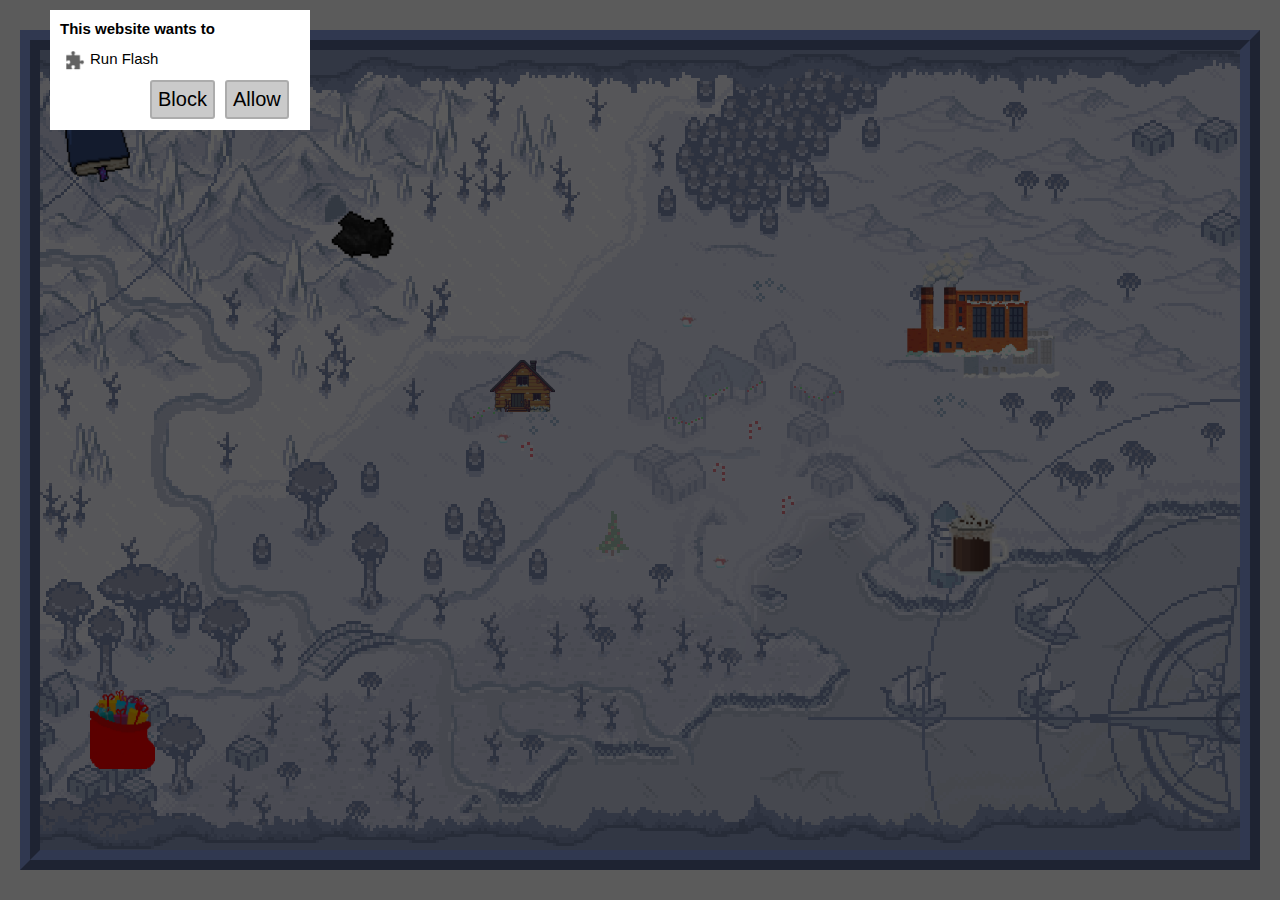
<file: 12-10/main/index.html>
<!--
      >>> animated lights at the top

      Ideas:
      ~5-ish places with their characters:
      > Snow factory, one ginormous Yeti yapping about snow

      > hot chocolate brewery (lab looking type), Gerardas as a chocolate brewer

      > Elf school, Giedrius as tall student elf waiting for his time to get employed in the present factory, background characters with minimal text
    
      > Present factory, most industrial looking place with overworked elves

      > Santa's Home, Robert is Santa

      > bad children prison, literally a coal mine with little snowmen with pickaxes out of ice
        > https://as2.ftcdn.net/jpg/01/80/28/11/1000_F_180281118_mnEQAlq6jvsWpcZ6oJ0bCQrfKtZYCULp.jpg
      
      https://as2.ftcdn.net/jpg/05/35/98/55/1000_F_535985521_MwFoQ3a2COPiXcXBB4mhb3DPXkLuOa3S.jpg
      for christmas lights ^^

        Add Christmas decorations to some of those (Hanging socks, big candy canes, tracks of snow, gifts)
      possibility to pixel art the characters instead of AI
      -->

<!DOCTYPE html>
<html lang="en">
<head>
  <meta charset="UTF-8">
  <meta name="viewport" content="width=device-width, initial-scale=1.0">
  <title>Place picker</title>
  <link href="../main/styles.css" rel="stylesheet">

  <link rel="preconnect" href="https://fonts.googleapis.com">
  <link rel="preconnect" href="https://fonts.gstatic.com" crossorigin>
  <link href="https://fonts.googleapis.com/css2?family=Tiny5&display=swap" rel="stylesheet">
</head>
<body>

  <div class="AllowFlash">
    <div class="flashBox">
      <div class="flashPopUpContent">
        <h5>This website wants to</h5>
        <a href="#" class="close"></a>
        <img class="flashIcon" src="../projectpictures/Icons/flashIcon.png">
        <p>Run Flash</p>
        <a href="" class="flashButton1">Block</a>
        <a href="#" class="flashButton2">Allow</a>
      </div>
    </div>
  </div>
  <div class="gameCube">
    <div class="mainGameScreen">
      <div class="mapIcons">
        <div class="snowFactory"><a href="../pages/snowFactory.html"><img src="../projectpictures/Icons/snowFactoryIcon.png"></a></div>
        <div class="hotChocolateBrewery"><a href="../pages/hotChocolateBrewery.html"><img class="bigger" src="../projectpictures/Icons/hotChocolateBreweryIcon.png"></a></div>
        <div class="elfSchool"><a href="../pages/elfSchool.html"><img class="bigger" src="../projectpictures/Icons/elfSchoolIcon.png"></a></div>
        <div class="santasHome"><a href="../pages/santasHome.html"><img class="bigger" src="../projectpictures/Icons/santasHomeIcon.png"></a></div>
        <div class="coalMine"><a href="../pages/coalMine.html"><img class="bigger" src="../projectpictures/Icons/coalMineIcon.png"></a></div>
        <div class="santasWorkshop"><a href="../pages/santasWorkshop.html"><img class="bigger" src="../projectpictures/Icons/santasWorkshopIcon.png"></a></div>
      </div>
    </div>
  </div>
</body>
</html>
</file>
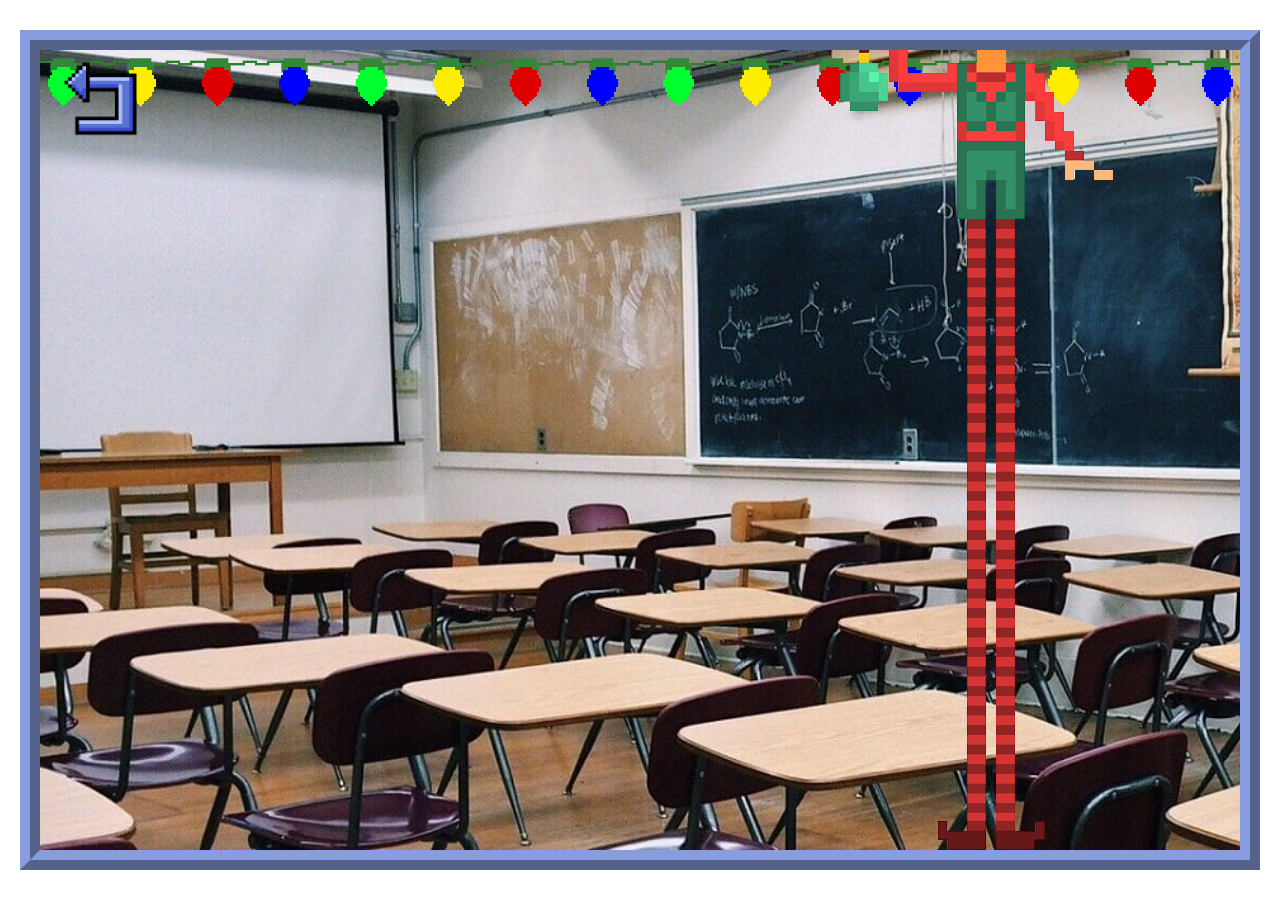
<file: 12-10/pages/elfSchool.html>
<!DOCTYPE html>
<html lang="en">
<head>
  <meta charset="UTF-8">
  <meta name="viewport" content="width=device-width, initial-scale=1.0">
  <title>Place picker</title>
  <link href="../main/styles.css" rel="stylesheet">

  <link rel="preconnect" href="https://fonts.googleapis.com">
  <link rel="preconnect" href="https://fonts.gstatic.com" crossorigin>
  <link href="https://fonts.googleapis.com/css2?family=Tiny5&display=swap" rel="stylesheet">
</head>
<body>
  <div class="gameCube">
    <div class="elfSchoolGameScreen">

      <div class="characters">
        <a href="#popup1" class="elfGiedrius"><img src="../projectpictures/characters/GiedriusElf.png"></a>
      </div>

      <div class="popup" id="popup1">
        <div class="popup-content">
          <a href="#" class="close"></a>
          <a href="#popup2"><img src="../projectpictures/characters/textBox.png"></a>
          <h1 class="characterNames">Elf Giedrius</h1>
          <p class="characterText">penis2</p>
        </div>
      </div>

      <div class="popup" id="popup2">
        <div class="popup-content">
          <a href="#" class="close"></a>
          <a href="#popup3"><img src="../projectpictures/characters/textBox.png"></a>
          <h1 class="characterNames">Elf Giedrius</h1>
          <p class="characterText">Dick2</p>
        </div>
      </div>

      <div class="lights"><img src="../projectpictures/Icons/longLight.png"></div>
      <div class="goBackButton">
        <div class="goBack"><a href="../main/index.html"><img src="../projectpictures/Icons/arrowBack.png"></a></div>
      </div>

    </div>
  </div>
</body>
</html>
</file>
<file: 12-10/main/styles.css>
* {
    margin: 0;
}

body {
    font-family: "Tiny5", sans-serif;
    font-weight: 400;
    height: 100vh;
    display: flex;
    justify-content: center;
    align-items: center;
    background-image: url(https://cdna.artstation.com/p/assets/images/images/078/706/740/original/andre-gomes-snowwalk.gif?1722871967);
    background-repeat: no-repeat;
    background-size: cover;
}

.AllowFlash {
    background-color: rgba(0, 0, 0, 0.644);
    width: 100vw;
    height: 100vh;
    z-index: 100;
}

.AllowFlash:target {
    display: flex; 
}

.flashBox {
    display: flex;
    position: absolute;
    background-color: white;
    font-family: sans-serif;
    width: 260px;
    height: 120px;
    top: 10px;
    left: 50px;
}

.flashPopUpContent {
    display: flex;
    flex-direction: row;
    width: 100%;
    height: 100%;
}

.flashPopUpContent *{
    position: absolute;
}

.flashButton1, .flashButton2 {
    font-size: 20px;
    cursor: pointer;
    color: #000000;
    text-decoration: none;
    padding: 6px;
    background-color: rgb(202, 202, 202);
    border: 2px rgb(172, 172, 172) solid;
    border-radius: 3px;
}

.flashButton1 {
    top: 70px;
    left: 100px;
}

.flashButton2 {
    top: 70px;
    left: 175px;
}


.flashIcon {
    top: 40px;
    left: 15px;
    width: 20px;
}

.flashPopUpContent p {
    top: 40px;
    left: 40px;
    font-size: 15px;
}

.flashPopUpContent h5 {
    top: 10px;
    left: 10px;
    font-size: 15px;
}

.gameCube {
    position: absolute;
    min-width: 1200px;
    height: 800px;
    background: #000000;
    border: 20px rgb(136, 157, 224) ridge;
}

@media screen and (max-width: 1240px) {
  .gameCube {
    left: 0;
  }

}

.mainGameScreen, .coalMineGameScreen, .elfSchoolGameScreen, .hotChocolateBreweryGameScreen, .santasHomeGameScreen, .santasWorkshopGameScreen, .snowFactoryGameScreen {
    position: relative;
    width: 100%;
    height: 100%;
    background-size: cover;
}

.mainGameScreen {
    background-image: url(../projectpictures/map/entireMap.png);
}

.coalMineGameScreen {
    background-image: url(../projectpictures/scenery/prison.jpg);
}

.elfSchoolGameScreen {
    background-image: url(../projectpictures/scenery/schoolclassroom.jpg)
}

.hotChocolateBreweryGameScreen {
    background-image: url(../projectpictures/scenery/Chocolab.jpg);
}

.santasHomeGameScreen {
    background-image: url(../projectpictures/scenery/SantaHome.jpeg);
}

.santasWorkshopGameScreen {
    background-image: url(../projectpictures/scenery/santasworkshop.png);
}

.snowFactoryGameScreen {
    background-image: url(../projectpictures/scenery/snowFactory.png);
}

.goBack *{
    position: absolute;
    width: 120px;
    z-index: 50;
}

.mapIcons, .goBackButton {
    display: flex;
    flex-direction: row;
}


.goBack img:hover {
    width: 130px;
}

.lights {
    position: absolute;
    top: 8px;
    z-index: 0;
}

.mapIcons * {
    width: 65px;
    position: absolute;
}

.mapIcons .bigger:hover {
    width: 80px;
}

.hotChocolateBrewery {
    right: 230px;
    top: 450px;
}

.coalMine {
    left: 290px;
    top: 160px;
} 

.santasHome {
    left: 450px;
    top: 310px;
}

.santasWorkshop {
    bottom: 160px;
    left: 50px;
}

.elfSchool {
    top: 60px;
    left: 25px;
}

.snowFactory {
    right: 270px;
    top: 200px;
}

.snowFactory img {
    width: 130px;
}

.snowFactory img:hover {
    width: 145px;
}


.popup {
    display: none;
    justify-content: center;
    align-items: center;
    position: absolute;
    top: 0;
    left: 0;
    width: 100%;
    height: 100%;
    z-index: 100;
}
  
.popup:target {
    display: flex; 
}

.characters *, .characterText, .characterNames, .characterNamesFlipped {
    position: absolute;
}

.SnolfSnowler img {
    width: 550px;
}


.SnolfSnowler {
    right: 550px;
    top: 240px;
}

.elfGiedrius {
    right: 400px;
    top: 0;
    z-index: 50;
}

.yeti {
    left: 100px;
    top: 260px;
}

.santa {
    right: 400px;
    top: 240px;
}

.santa img {
    width: 250px;
}

.characterNames, .characterText {
    color: #830000;
    font-size: 25px;
}

.characterNames {
    left: 190px;
    top: 520px;
}

.characterNamesFlipped {
    font-size: 25px;
    color: #830000;
    right: 180px;
    top: 520px;
}

.characterText {
    left: 215px;
    top: 610px;
}
</file>
